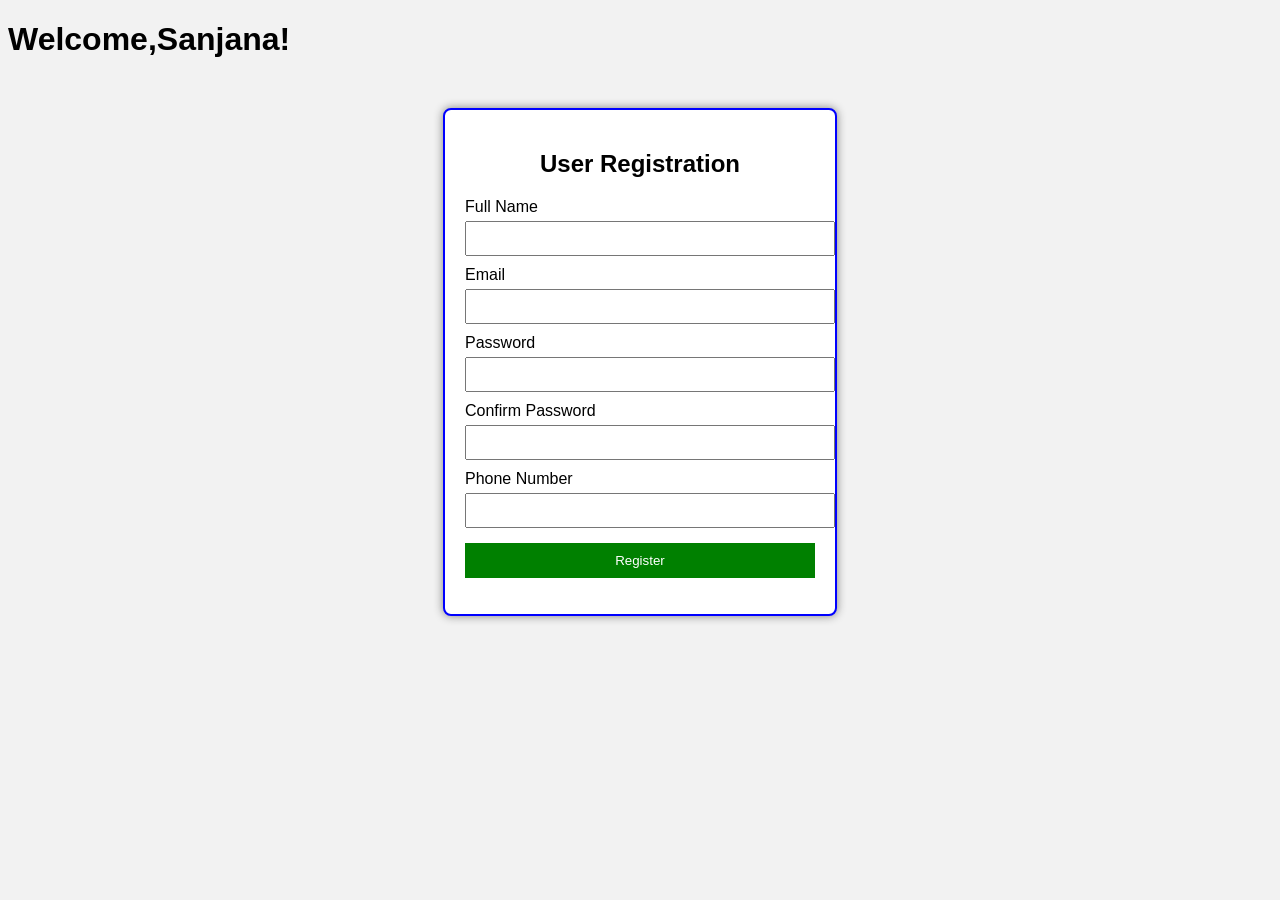
<file: index.html>
<!DOCTYPE html>
<html>
<head>
    <title>User Registration</title>
    <link rel="stylesheet" href="style.css">
</head>
<body>
<h1>Welcome,Sanjana!</h1>
<div class="container">
    <h2>User Registration</h2>

    <form id="registerForm">
        <label>Full Name</label>
        <input type="text" id="name" required>

        <label>Email</label>
        <input type="email" id="email" required>

        <label>Password</label>
        <input type="password" id="password" required>

        <label>Confirm Password</label>
        <input type="password" id="confirm" required>

        <label>Phone Number</label>
        <input type="tel">
        
        <button type="submit">Register</button>
    </form>

    <p id="message"></p>
</div>

<script src="script.js"></script>

</body>
</html>
</file>
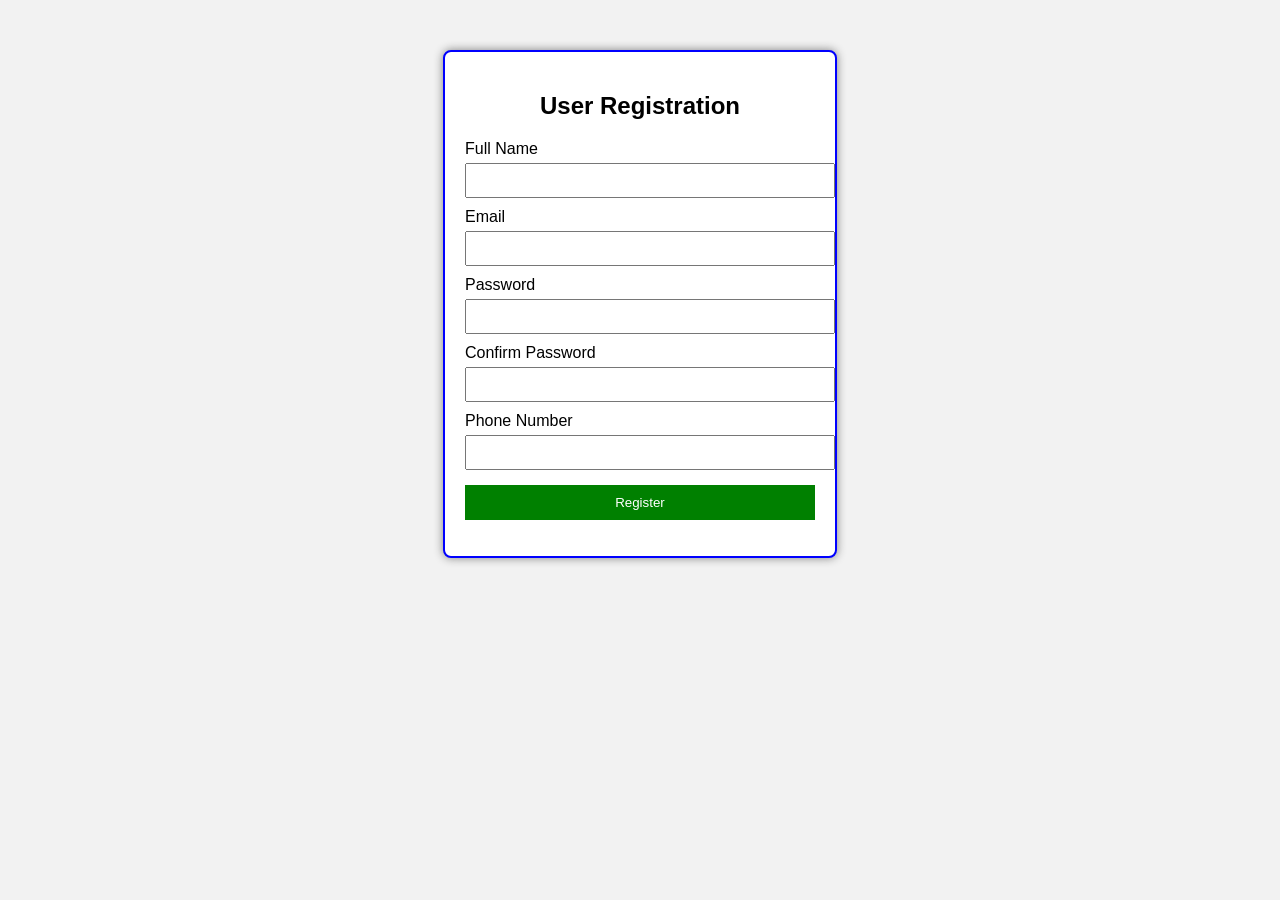
<file: registration.html>
<!DOCTYPE html>
<html>
<head>
    <title>User Registration</title>
    <link rel="stylesheet" href="style.css">
</head>
<body>

<div class="container">
    <h2>User Registration</h2>

    <form id="registerForm">
        <label>Full Name</label>
        <input type="text" id="name" required>

        <label>Email</label>
        <input type="email" id="email" required>

        <label>Password</label>
        <input type="password" id="password" required>

        <label>Confirm Password</label>
        <input type="password" id="confirm" required>

        <label>Phone Number</label>
        <input type="tel">
        
        <button type="submit">Register</button>
    </form>

    <p id="message"></p>
</div>

<script src="script.js"></script>

</body>
</html>
</file>
<file: style.css>
body{
    font-family: Arial, sans-serif;
    background:#f2f2f2;
}

.container{
    width:350px;
    margin:50px auto;
    background:white;
    padding:20px;
    border: 2px solid blue;
    border-radius:8px;
    box-shadow:0 0 10px gray;
}

h2{
    text-align:center;
}

label{
    display:block;
    margin-top:10px;
}

input{
    width:100%;
    padding:8px;
    margin-top:5px;
}

button{
    width:100%;
    padding:10px;
    margin-top:15px;
    background:green;
    color:white;
    border:none;
    cursor:pointer;
}

button:hover{
    background:darkblue;
}

#message{
    text-align:center;
    color:blue;
    margin-top:15px;
}
</file>
